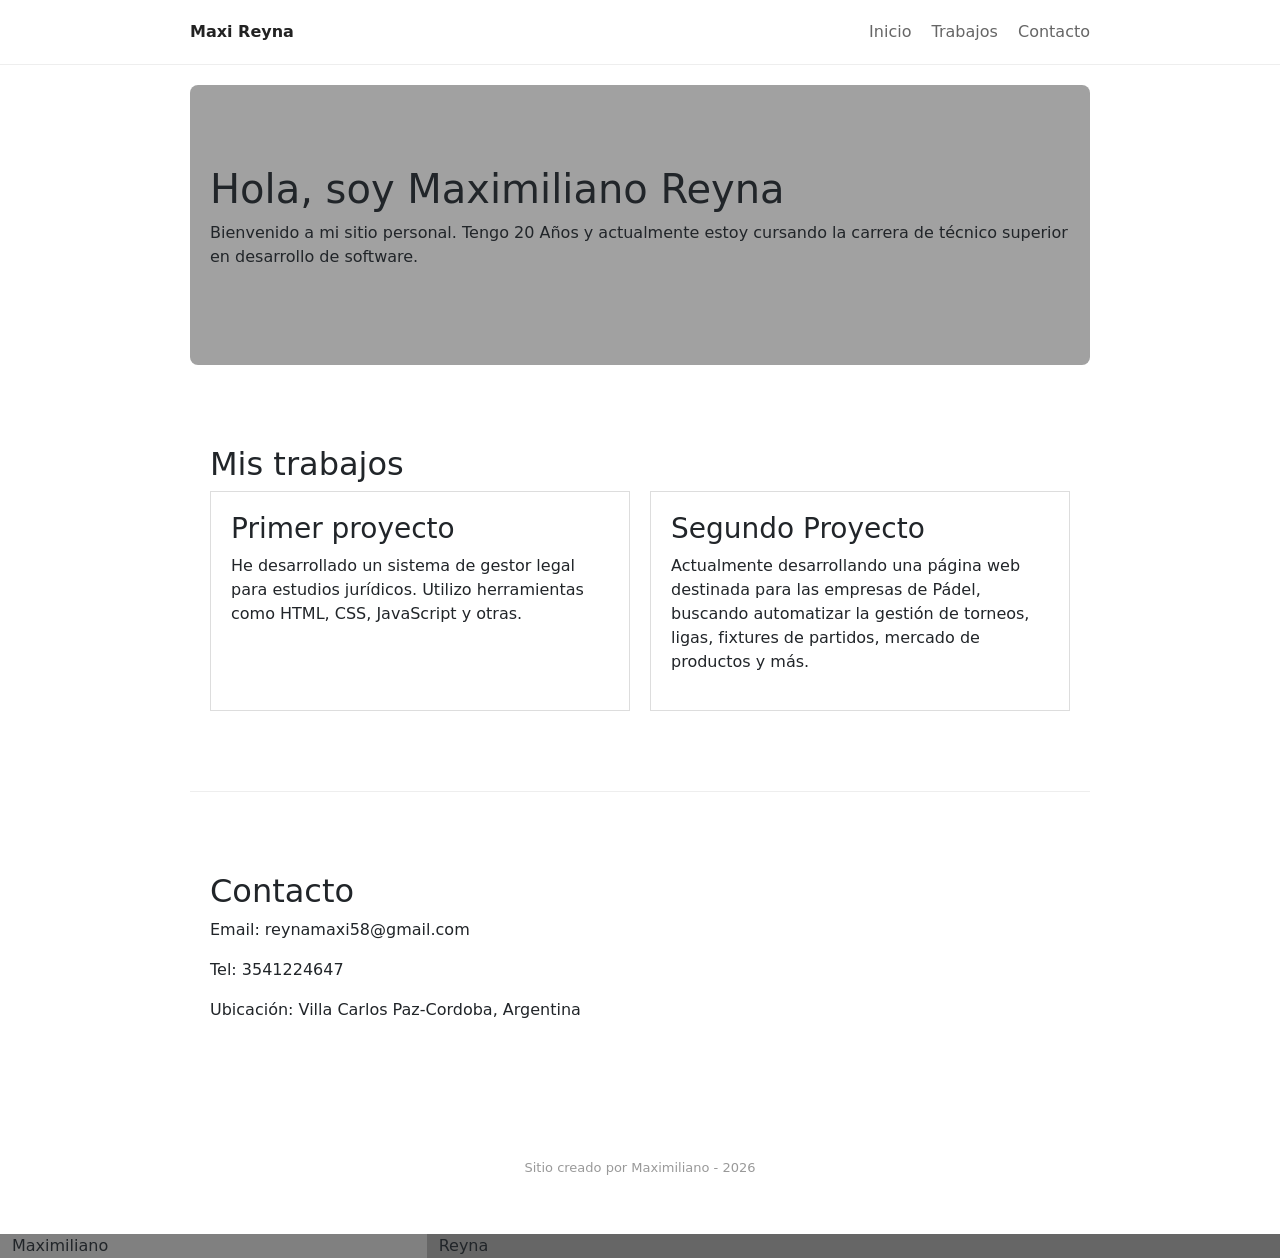
<file: index.html>
<!DOCTYPE html>
<html lang="es">
<head>
    <meta charset="UTF-8">
    <meta name="viewport" content="width=device-width, initial-scale=1.0">
    <title>Maximiliano Reyna - Web</title>
    <link rel="stylesheet" href="style.css">
    <link href="https://cdn.jsdelivr.net/npm/bootstrap@5.3.8/dist/css/bootstrap.min.css" rel="stylesheet" integrity="sha384-sRIl4kxILFvY47J16cr9ZwB07vP4J8+LH7qKQnuqkuIAvNWLzeN8tE5YBujZqJLB" crossorigin="anonymous">
</head>
<body>

<header>
    <nav>
        <div class="brand">Maxi Reyna</div>
        <div class="links">
            <a href="#home">Inicio</a>
            <a href="#works">Trabajos</a>
            <a href="#contact">Contacto</a>
        </div>
    </nav>
</header>

<main>
    <section id="container-fluid" class="intro">
            <h1>Hola, soy Maximiliano Reyna</h1>
            <p>Bienvenido a mi sitio personal. Tengo 20 Años y actualmente estoy cursando la carrera de técnico superior en desarrollo de software.</p>
    </section>

    <section id="works" class="proyectos-seccion">
        <h2>Mis trabajos</h2>
        <div class="lista-proyectos">
            <div class="proyecto-item">
                <h3>Primer proyecto</h3>
                <p>He desarrollado un sistema de gestor legal para estudios jurídicos.
Utilizo herramientas como HTML, CSS, JavaScript y otras.</p>
            </div>
            <div class="proyecto-item">
                <h3>Segundo Proyecto</h3>
                <p>Actualmente desarrollando una página web destinada para las empresas de Pádel, buscando automatizar la gestión de torneos, ligas, fixtures de partidos, mercado de productos y más.</p>
            </div>
        </div>
    </section>

    <section id="contact" class="contacto-seccion">
        <h2>Contacto</h2>
        <p>Email: reynamaxi58@gmail.com</p>
        <p>Tel: 3541224647</p>
        <p>Ubicación: Villa Carlos Paz-Cordoba, Argentina</p>
    </section>
</main>

<footer>
    <p>Sitio creado por Maximiliano - 2026</p>
</footer>

</body>
</html>


    <div class="container-fluid">
        <div class="row">
            <div class="col-sm-4"> Maximiliano </div>
            <div class="col-sm-8"> Reyna</div>
    </div>
    </div>
</file>
<file: style.css>
body {
    font-family: 'Helvetica', Arial, sans-serif;
    margin: 0;
    color: #444;
    background-color: #fcfcfc;
}

header {
    background-color: #ffffff;
    padding: 20px;
    border-bottom: 1px solid #eeeeee;
}

nav {
    display: flex;
    justify-content: space-between;
    max-width: 900px;
    margin: 0 auto;
}

.brand {
    font-weight: bold;
    color: #222;
}

.links a {
    margin-left: 15px;
    text-decoration: none;
    color: #666;
}

section {
    max-width: 900px;
    margin: 0 auto;
    padding: 80px 20px;
    text-align: left; /* Todo a la izquierda */
}

.intro {
    background-color: #a1a1a1;
    border-radius: 8px;
    margin-top: 20px;
    font-display: auto;
}

h1 {
    font-size: 35px;
    color: #111;
}

.lista-proyectos {
    display: flex;
    gap: 20px;
}

.proyecto-item {
    background: white;
    padding: 20px;
    border: 1px solid #ddd;
    flex: 1;
}

.contacto-seccion {
    border-top: 1px solid #eee;
}

footer {
    text-align: center;
    padding: 40px;
    font-size: 13px;
    color: #999;
}

.col-sm-4{
    background-color: #808080;
}

.col-sm-8{
    background-color: #666;
}
</file>
